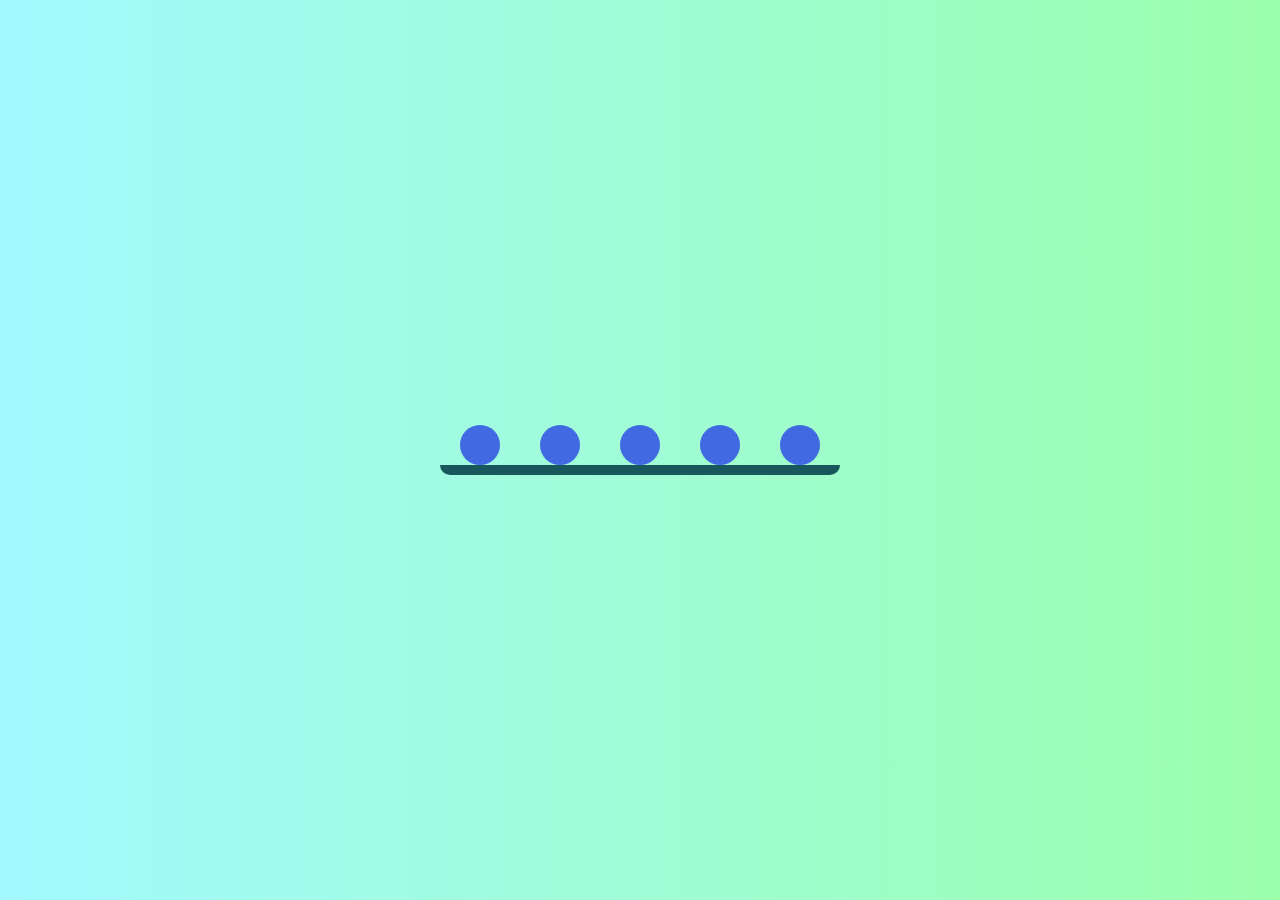
<file: Jumping Ball Animation/Index.html>
<!DOCTYPE html>
<html lang="en">
<head>
  <meta charset="UTF-8">
  <meta http-equiv="X-UA-Compatible" content="IE=edge">
  <meta name="viewport" content="width=device-width, initial-scale=1.0">
  <link rel="stylesheet" href="Style.css">
  <title>Basket Ball</title>
</head>
<body>
      <ul>
        <li></li>
        <li></li>
        <li></li>
        <li></li>
        <li></li>
      </ul>
</body>
</html>
</file>
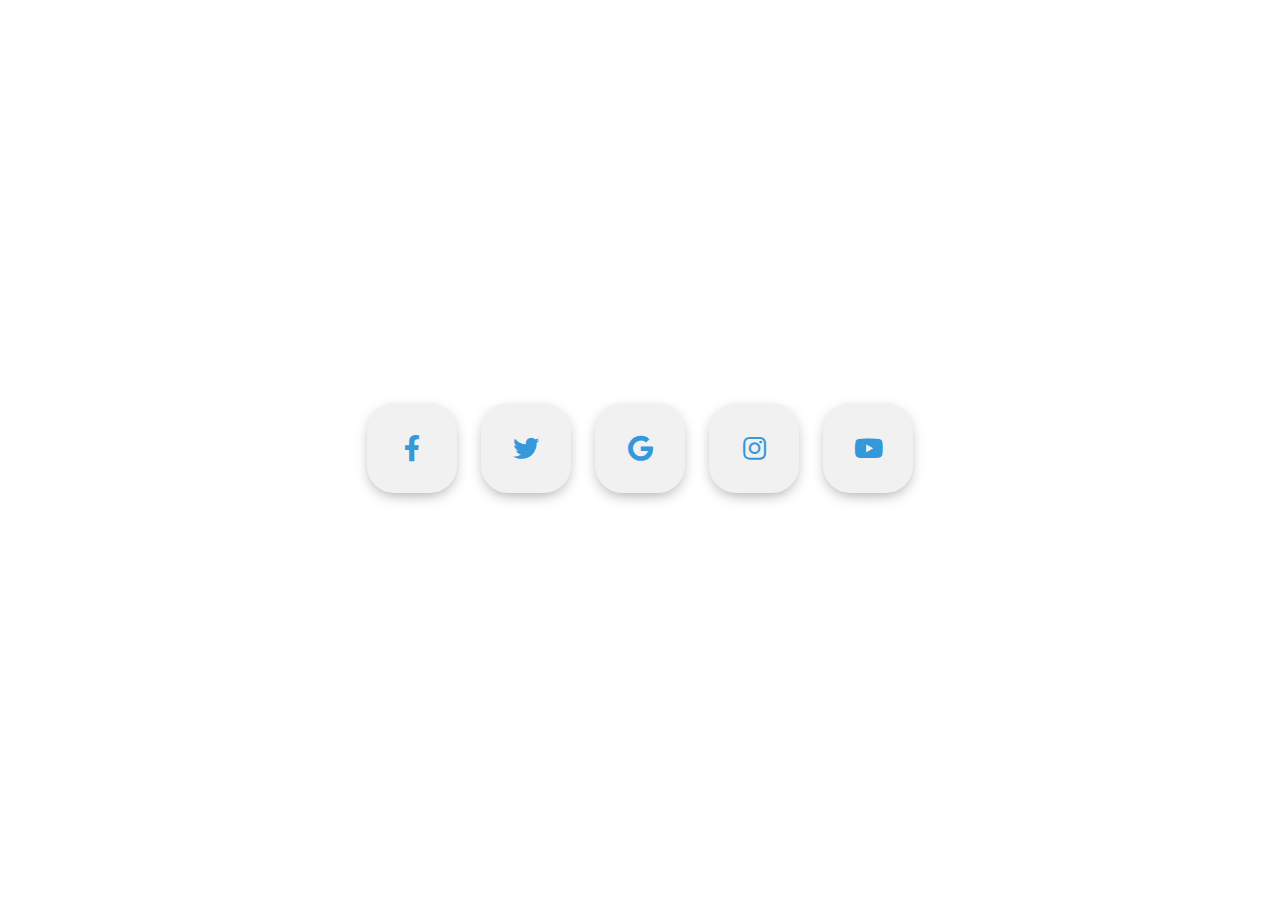
<file: Social media buttons/index.html>
<!DOCTYPE html>
<html lang="en" dir="ltr">
  <head>
    <meta charset="utf-8">
    <title></title>
    <link rel="stylesheet" href="style.css">
    <link rel="stylesheet" href="https://use.fontawesome.com/releases/v5.4.1/css/all.css">
  </head>
  <body>
    <div class="middle">
      <a class="btn" href="#">
        <i class="fab fa-facebook-f"></i>
      </a>
      <a class="btn" href="#">
        <i class="fab fa-twitter"></i>
      </a>
      <a class="btn" href="#">
        <i class="fab fa-google"></i>
      </a>
      <a class="btn" href="#">
        <i class="fab fa-instagram"></i>
      </a>
      <a class="btn" href="#">
        <i class="fab fa-youtube"></i>
      </a>
    </div>
  </body>
</html>
</file>
<file: Jumping Ball Animation/Style.css>
*{
  margin: 0;
  padding: 0;
  box-sizing: border-box;
}

body{
  width: 100%;
  min-height: 100vh;
  display: grid;
  place-items: center;
  background: linear-gradient(to right, #A3f9ff, #9CFFAc);
}

ul{
  display: flex;
  border-bottom: 10px solid rgb(24, 87, 92);
  border-radius: 10px;

}

ul li{
  width: 40px;
  height: 40px;
  border-radius: 50%;
  list-style: none;
  background: royalblue;
  margin: auto 20px;
  animation: bouncing 1s linear infinite 1s alternate-reverse;

}

@keyframes bouncing {
  
  0%{
    transform: translateY(0);
  }
  50%{
    transform: translateY(-150px);
  }
  100%{
    transform: translateY(0);
  }
}

ul li:nth-child(2){
  animation-delay: 0.2s;
}
ul li:nth-child(3){
  animation-delay: 0.4s;
}
ul li:nth-child(4){
  animation-delay: 0.6s;
}
ul li:nth-child(5){
  animation-delay: 0.8s;
}
</file>
<file: Social media buttons/style.css>
body{
  padding: 0;
  margin: 0;
}
.middle{
  position: absolute;
  top: 50%;
  transform: translateY(-50%);
  width: 100%;
  text-align: center;
}
.btn{
  display: inline-block;
  width: 90px;
  height: 90px;
  background: #f1f1f1;
  margin: 10px;
  border-radius: 30%;
  box-shadow: 0 5px 15px -5px #00000070;
  color: #3498db;
  overflow: hidden;
  position: relative;
}
.btn i{
  line-height: 90px;
  font-size: 26px;
  transition: 0.2s linear;
}
.btn:hover i{
  transform: scale(1.3);
  color: #f1f1f1;
}
.btn::before{
  content: "";
  position: absolute;
  width: 120%;
  height: 120%;
  background: #3498db;
  transform: rotate(45deg);
  left: -110%;
  top: 90%;
}
.btn:hover::before{
  animation: aaa 0.7s 1;
  top: -10%;
  left: -10%;
}
@keyframes aaa {
  0%{
    left: -110%;
    top: 90%;
  }50%{
    left: 10%;
    top: -30%;
  }100%{
    top: -10%;
    left: -10%;
  }
}
</file>
